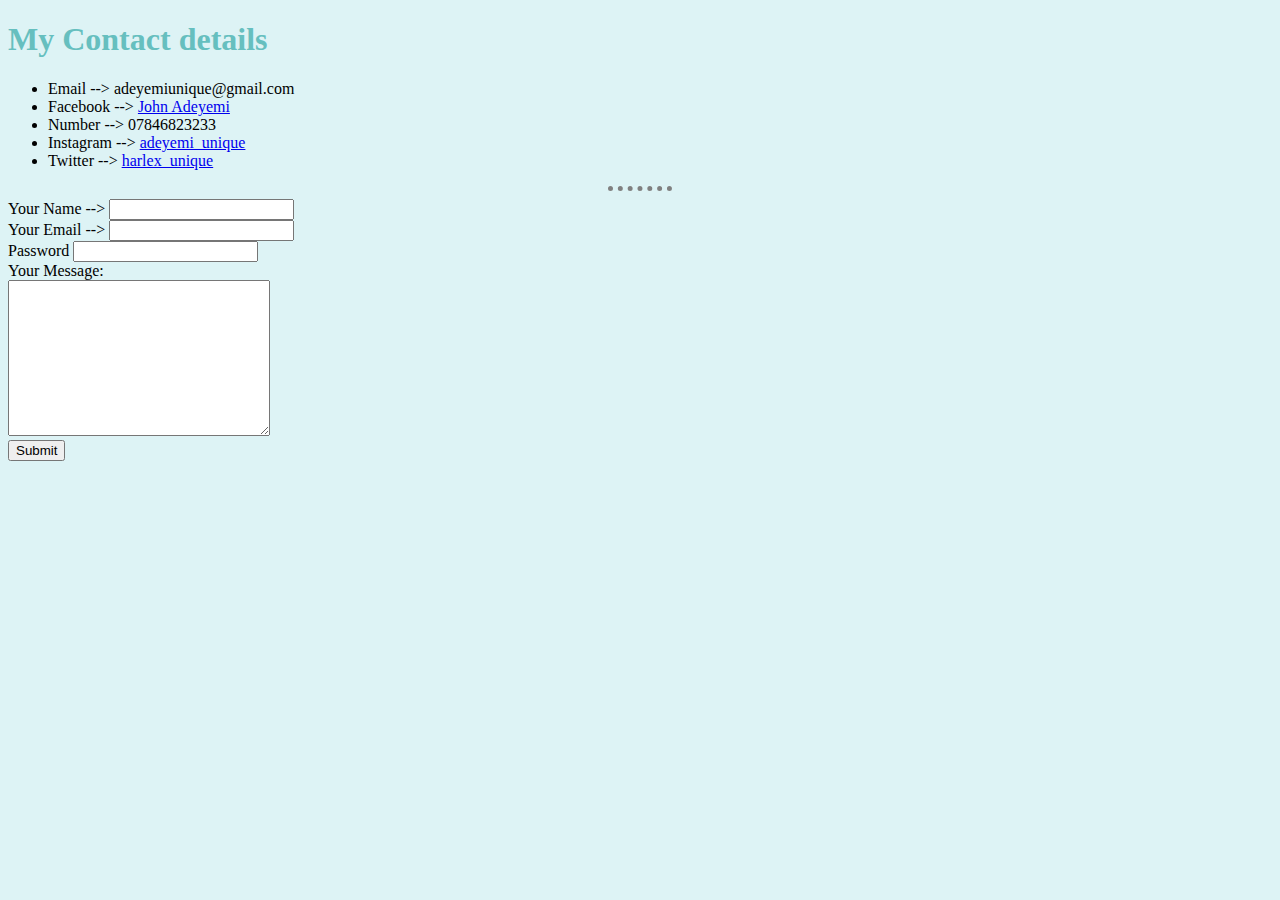
<file: Contactme.html>
<!DOCTYPE html>
<html lang="en" dir="ltr">
  <head>
    <meta charset="utf-8">
    <title></title>
    <link rel="stylesheet" href="css/styles.css">
  </head>
  <body>
    <strong><h1>My Contact details</h1></strong>
    <ul>
      <li>Email --> adeyemiunique@gmail.com</li>
      <li>Facebook --> <a href="https://www.facebook.com/john.adeyemi.39142">John Adeyemi</a></li>
      <li>Number --> 07846823233</li>
      <li>Instagram --> <a href="https://www.instagram.com/adeyemi_unique/">adeyemi_unique</a></li>
      <li>Twitter --> <a href="https://twitter.com/harlex_unique">harlex_unique</a></li>
    </ul>
    <hr />
    <form action="mailto:adeyemiunique@gmail.com" method="post" enctype="text/plain">
      <label>Your Name --> </label>
      <input type="text" submit="yourname" value="" /><br />
      <label for="">Your Email --> </label>
      <input type="text" name="youremail" value=""><br />
      <label for="">Password</label>
      <input type="text" name="yourpassword" value=""><br />
      <label for="">Your Message:</label><br />
      <textarea name="yourmessage" rows="10" cols="30"></textarea><br />
      <input type="submit" name="">


    </form>
  </body>
</html>
</file>
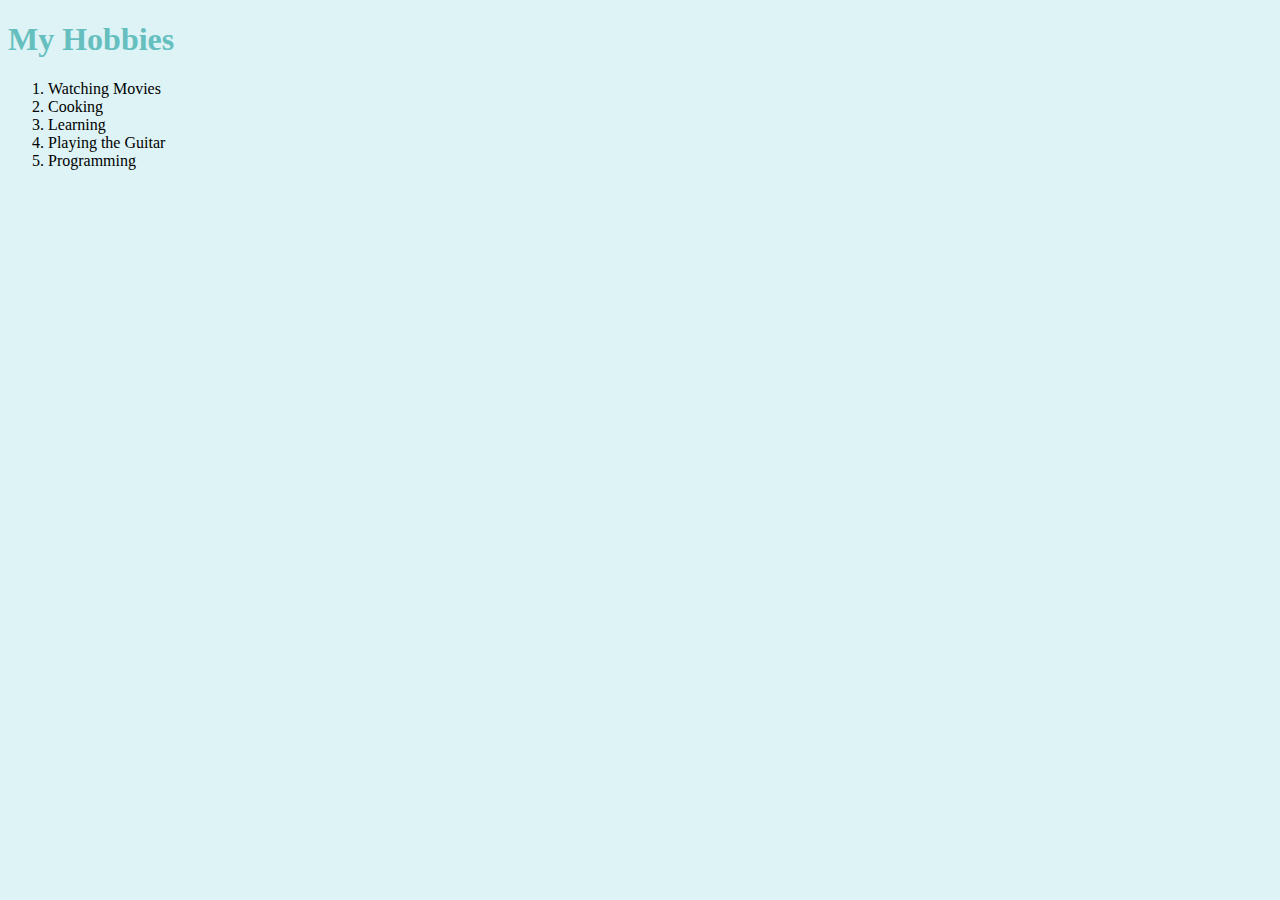
<file: hobbies.html>
<!DOCTYPE html>
<html lang="en" dir="ltr">
  <head>
    <meta charset="utf-8">
    <title>My Hobbies</title>
    <link rel="stylesheet" href="css/styles.css">
  </head>
  <body>
    <h1>My Hobbies</h1>

    <ol>
      <li>Watching Movies</li>
      <li>Cooking</li>
      <li>Learning</li>
      <li>Playing the Guitar</li>
      <li>Programming</li>
    </ol>
  </body>
</html>
</file>
<file: css/styles.css>
body {
  background-color: #ddf3f5;
}

hr {
  border-style: dotted none none;
  border-color: grey;
  border-width: 5px;
  height: 0px;
  width: 5%
}
h1 {
  color: #66BFBF
}
h3 {
  color: #66BFBF
}
/* p {
  font-family: Calisto MT;
  font-size: 5px
} */
</file>
